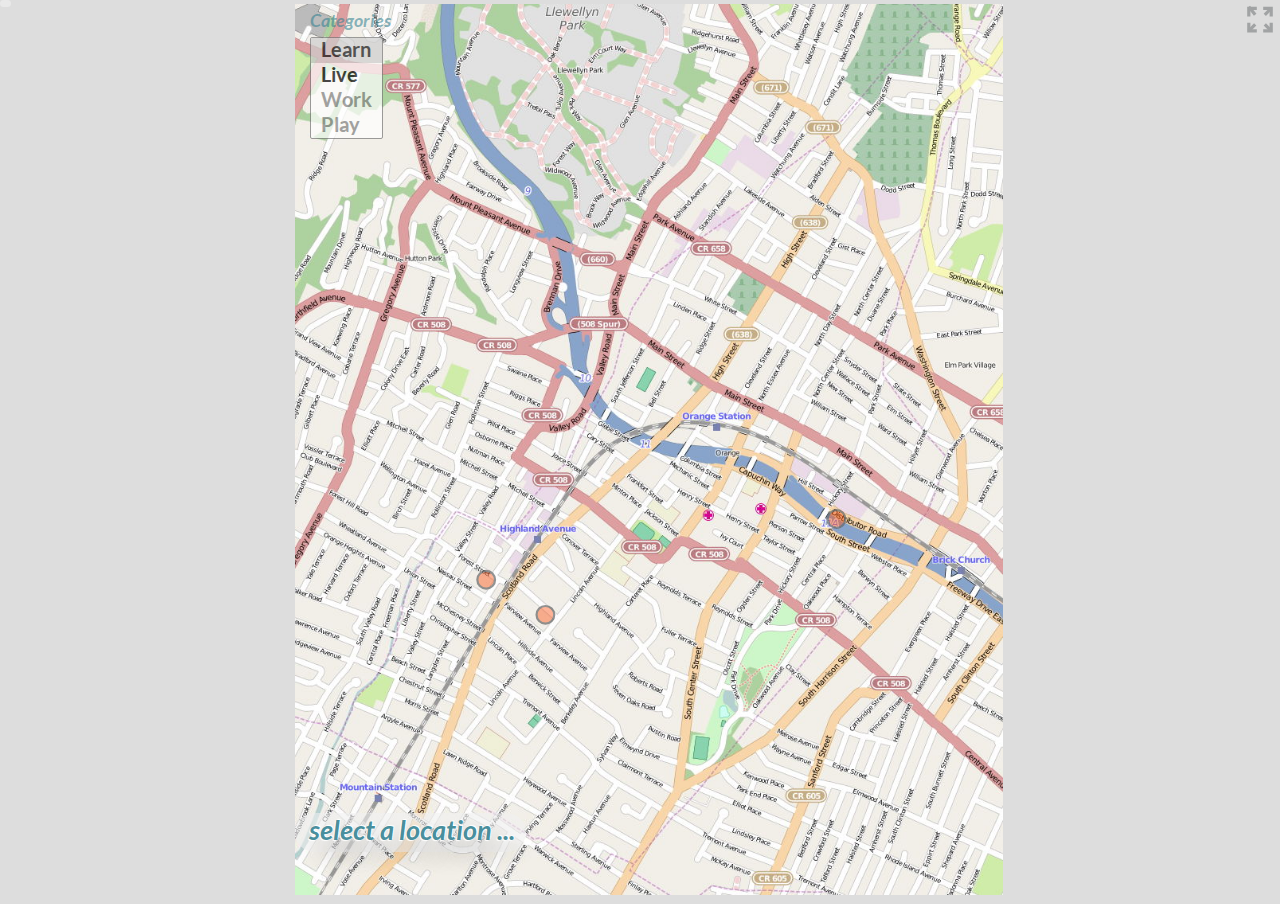
<file: index.html>
<!DOCTYPE html>
<html>
  <head>
    <meta content='text/html;charset=utf-8' http-equiv='Content-Type'>
    <meta content='IE=edge,chrome=1' http-equiv='X-UA-Compatible'>
    <title>Orange (simple map)</title>
    <link href='stylesheets/fonts.css' rel='stylesheet' type='text/css'>
    <link href='stylesheets/common.css' rel='stylesheet' type='text/css'>
    <link href='stylesheets/map.css' rel='stylesheet' type='text/css'>
    <link href='stylesheets/video.css' rel='stylesheet' type='text/css'>
    <link href='stylesheets/fullscreen.css' rel='stylesheet' type='text/css'>
    <script src="vendor/d3.v3/d3.v3.js" type="text/javascript"></script>
    <script src="vendor/gl-matrix/gl-matrix.js" type="text/javascript"></script>
    <script src="javascript/fullscreen.js" type="text/javascript"></script>
    <script src="javascript/orange-data.js" type="text/javascript"></script>
    <script src="javascript/transform.js" type="text/javascript"></script>
    <script src="javascript/common.js" type="text/javascript"></script>
    <script src="javascript/video.js" type="text/javascript"></script>
    <script src="javascript/map.js" type="text/javascript"></script>
  </head>
  <style type="text/css">
    body {
      margin: 0.5em 1.0em;
    }
    div#documentation {
      font-size: 95%;
    }
    .parenthetical {
      padding-left: 0.5em;
      font-size: 90%;
      font-style: italic;
    }
  </style>
  <body>
    <div id="content-container">
      <img id="map-image" class="fadeable" src="images/orange-889x1119.jpg">
      <div id="touchme" class="fadeable">select a location ...</div>
      <form action="#" id="menu">
        <fieldset>
          <label for="categoryMenu">Categories</label>
          <select name="categoryMenu" id="categoryMenu" multiple>
            <option value="learn" selected>Learn</option>
            <option value="live">Live</option>
            <option value="work" disabled>Work</option>
            <option value="lplay" disabled>Play</option>
          </select>
        </fieldset>
      </form>
    </div>
  </body>
</html>
</file>
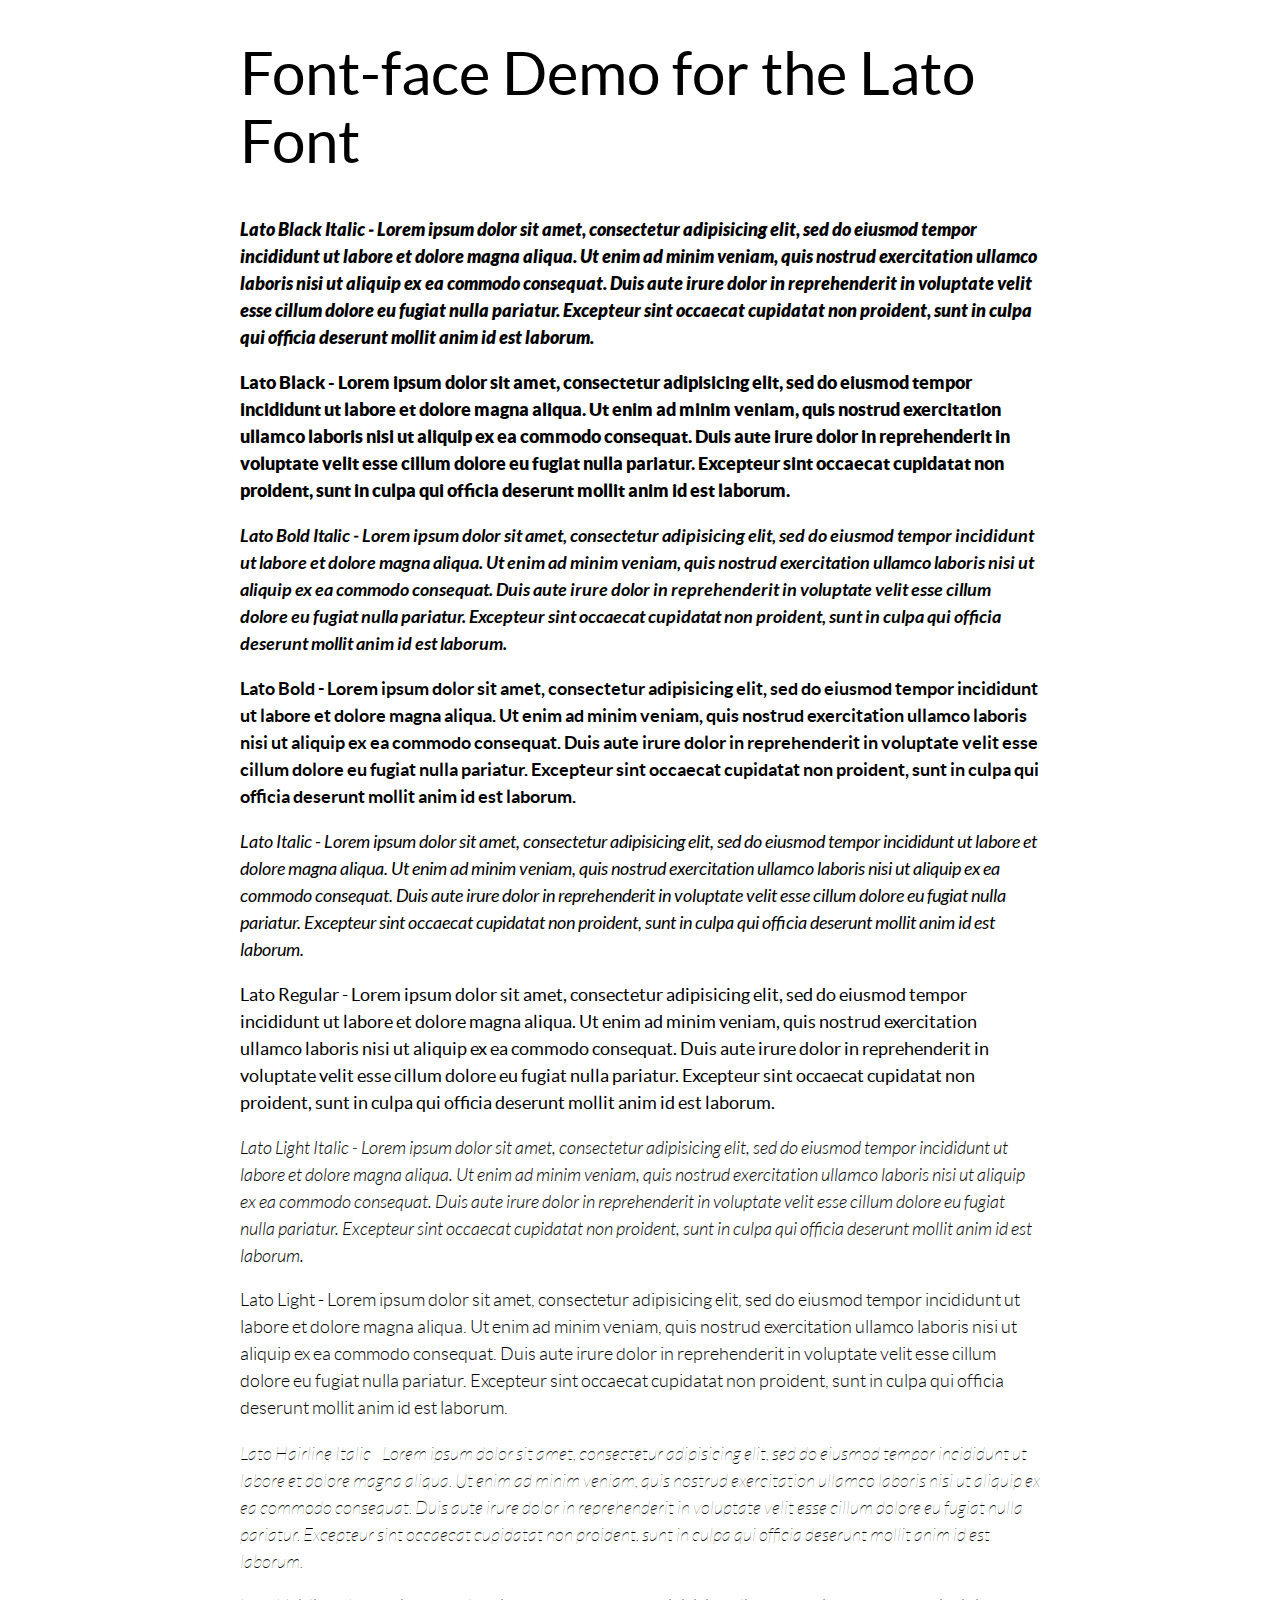
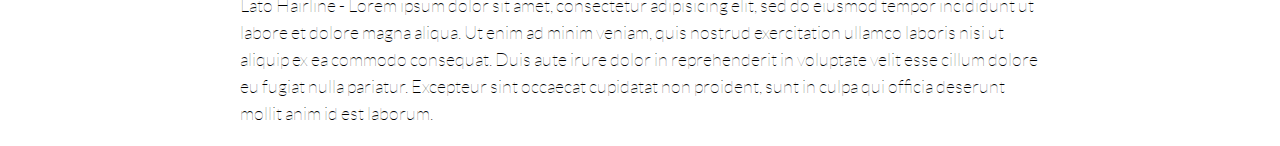
<file: stylesheets/fonts/lato-fontfacekit/demo.html>
<!DOCTYPE html PUBLIC "-//W3C//DTD XHTML 1.0 Strict//EN"
	"http://www.w3.org/TR/xhtml1/DTD/xhtml1-strict.dtd">

<html xmlns="http://www.w3.org/1999/xhtml" xml:lang="en" lang="en">
<head>
	<meta http-equiv="Content-Type" content="text/html; charset=utf-8"/>

	<title>Font Face Demo</title>
	<link rel="stylesheet" href="stylesheet.css" type="text/css" charset="utf-8">
	<style type="text/css" media="screen">
		h1.fontface {font: 60px/68px 'LatoRegular', Arial, sans-serif;letter-spacing: 0;}

		p.style1 {font: 18px/27px 'LatoBlackItalic', Arial, sans-serif;}
		p.style2 {font: 18px/27px 'LatoBlack', Arial, sans-serif;}
		p.style3 {font: 18px/27px 'LatoBoldItalic', Arial, sans-serif;}
		p.style4 {font: 18px/27px 'LatoBold', Arial, sans-serif;}
		p.style5 {font: 18px/27px 'LatoItalic', Arial, sans-serif;}
		p.style6 {font: 18px/27px 'LatoRegular', Arial, sans-serif;}
		p.style7 {font: 18px/27px 'LatoLightItalic', Arial, sans-serif;}
		p.style8 {font: 18px/27px 'LatoLight', Arial, sans-serif;}
		p.style9 {font: 18px/27px 'LatoHairlineItalic', Arial, sans-serif;}
		p.style10 {font: 18px/27px 'LatoHairline', Arial, sans-serif;}
		
		#container {
			width: 800px;
			margin-left: auto;
			margin-right: auto;
		}
	</style>
</head>

<body>
	<div id="container">
		<h1 class="fontface">Font-face Demo for the Lato Font</h1>
	
	 

	<p class="style1">Lato Black Italic - Lorem ipsum dolor sit amet, consectetur adipisicing elit, sed do eiusmod tempor incididunt ut labore et dolore magna aliqua. Ut enim ad minim veniam, quis nostrud exercitation ullamco laboris nisi ut aliquip ex ea commodo consequat. Duis aute irure dolor in reprehenderit in voluptate velit esse cillum dolore eu fugiat nulla pariatur. Excepteur sint occaecat cupidatat non proident, sunt in culpa qui officia deserunt mollit anim id est laborum.</p>

	 

	<p class="style2">Lato Black - Lorem ipsum dolor sit amet, consectetur adipisicing elit, sed do eiusmod tempor incididunt ut labore et dolore magna aliqua. Ut enim ad minim veniam, quis nostrud exercitation ullamco laboris nisi ut aliquip ex ea commodo consequat. Duis aute irure dolor in reprehenderit in voluptate velit esse cillum dolore eu fugiat nulla pariatur. Excepteur sint occaecat cupidatat non proident, sunt in culpa qui officia deserunt mollit anim id est laborum.</p>

	 

	<p class="style3">Lato Bold Italic - Lorem ipsum dolor sit amet, consectetur adipisicing elit, sed do eiusmod tempor incididunt ut labore et dolore magna aliqua. Ut enim ad minim veniam, quis nostrud exercitation ullamco laboris nisi ut aliquip ex ea commodo consequat. Duis aute irure dolor in reprehenderit in voluptate velit esse cillum dolore eu fugiat nulla pariatur. Excepteur sint occaecat cupidatat non proident, sunt in culpa qui officia deserunt mollit anim id est laborum.</p>

	 

	<p class="style4">Lato Bold - Lorem ipsum dolor sit amet, consectetur adipisicing elit, sed do eiusmod tempor incididunt ut labore et dolore magna aliqua. Ut enim ad minim veniam, quis nostrud exercitation ullamco laboris nisi ut aliquip ex ea commodo consequat. Duis aute irure dolor in reprehenderit in voluptate velit esse cillum dolore eu fugiat nulla pariatur. Excepteur sint occaecat cupidatat non proident, sunt in culpa qui officia deserunt mollit anim id est laborum.</p>

	 

	<p class="style5">Lato Italic - Lorem ipsum dolor sit amet, consectetur adipisicing elit, sed do eiusmod tempor incididunt ut labore et dolore magna aliqua. Ut enim ad minim veniam, quis nostrud exercitation ullamco laboris nisi ut aliquip ex ea commodo consequat. Duis aute irure dolor in reprehenderit in voluptate velit esse cillum dolore eu fugiat nulla pariatur. Excepteur sint occaecat cupidatat non proident, sunt in culpa qui officia deserunt mollit anim id est laborum.</p>

	 

	<p class="style6">Lato Regular - Lorem ipsum dolor sit amet, consectetur adipisicing elit, sed do eiusmod tempor incididunt ut labore et dolore magna aliqua. Ut enim ad minim veniam, quis nostrud exercitation ullamco laboris nisi ut aliquip ex ea commodo consequat. Duis aute irure dolor in reprehenderit in voluptate velit esse cillum dolore eu fugiat nulla pariatur. Excepteur sint occaecat cupidatat non proident, sunt in culpa qui officia deserunt mollit anim id est laborum.</p>

	 

	<p class="style7">Lato Light Italic - Lorem ipsum dolor sit amet, consectetur adipisicing elit, sed do eiusmod tempor incididunt ut labore et dolore magna aliqua. Ut enim ad minim veniam, quis nostrud exercitation ullamco laboris nisi ut aliquip ex ea commodo consequat. Duis aute irure dolor in reprehenderit in voluptate velit esse cillum dolore eu fugiat nulla pariatur. Excepteur sint occaecat cupidatat non proident, sunt in culpa qui officia deserunt mollit anim id est laborum.</p>

	 

	<p class="style8">Lato Light - Lorem ipsum dolor sit amet, consectetur adipisicing elit, sed do eiusmod tempor incididunt ut labore et dolore magna aliqua. Ut enim ad minim veniam, quis nostrud exercitation ullamco laboris nisi ut aliquip ex ea commodo consequat. Duis aute irure dolor in reprehenderit in voluptate velit esse cillum dolore eu fugiat nulla pariatur. Excepteur sint occaecat cupidatat non proident, sunt in culpa qui officia deserunt mollit anim id est laborum.</p>

	 

	<p class="style9">Lato Hairline Italic - Lorem ipsum dolor sit amet, consectetur adipisicing elit, sed do eiusmod tempor incididunt ut labore et dolore magna aliqua. Ut enim ad minim veniam, quis nostrud exercitation ullamco laboris nisi ut aliquip ex ea commodo consequat. Duis aute irure dolor in reprehenderit in voluptate velit esse cillum dolore eu fugiat nulla pariatur. Excepteur sint occaecat cupidatat non proident, sunt in culpa qui officia deserunt mollit anim id est laborum.</p>

	 

	<p class="style10">Lato Hairline - Lorem ipsum dolor sit amet, consectetur adipisicing elit, sed do eiusmod tempor incididunt ut labore et dolore magna aliqua. Ut enim ad minim veniam, quis nostrud exercitation ullamco laboris nisi ut aliquip ex ea commodo consequat. Duis aute irure dolor in reprehenderit in voluptate velit esse cillum dolore eu fugiat nulla pariatur. Excepteur sint occaecat cupidatat non proident, sunt in culpa qui officia deserunt mollit anim id est laborum.</p>

		</div>
</body>
</html>
</file>
<file: stylesheets/fonts.css>
/* Lato */

@font-face {
  font-family: "Lato";
  font-style: normal;
  font-weight: 300;
  src: url("fonts/lato-fontfacekit/Lato-Lig-webfont.eot"), url("fonts/lato-fontfacekit/Lato-Lig-webfont.ttf") format("truetype"); }

@font-face {
  font-family: "Lato";
  font-style: italic;
  font-weight: normal;
  src: url("fonts/lato-fontfacekit/Lato-LigIta-webfont.eot"), url("fonts/lato-fontfacekit/Lato-LigIta-webfont.ttf") format("truetype"); }

@font-face {
  font-family: "Lato";
  font-style: normal;
  font-weight: normal;
  src: url("fonts/lato-fontfacekit/Lato-Reg-webfont.eot"), url("fonts/lato-fontfacekit/Lato-Reg-webfont.ttf") format("truetype"); }

@font-face {
  font-family: "Lato";
  font-style: italic;
  font-weight: normal;
  src: url("fonts/lato-fontfacekit/Lato-RegIta-webfont.eot"), url("fonts/lato-fontfacekit/Lato-RegIta-webfont.ttf") format("truetype"); }

@font-face {
  font-family: "Lato";
  font-style: normal;
  font-weight: bold;
  src: url("fonts/lato-fontfacekit/Lato-Bol-webfont.eot"), url("fonts/lato-fontfacekit/Lato-Bol-webfont.ttf") format("truetype"); }

@font-face {
  font-family: "Lato";
  font-style: italic;
  font-weight: bold;
  src: url("fonts/lato-fontfacekit/Lato-BolIta-webfont.eot"), url("fonts/lato-fontfacekit/Lato-BolIta-webfont.ttf") format("truetype"); }

/* Noto Sans */

@font-face {
  font-family: "Noto Sans";
  font-style: normal;
  font-weight: normal;
  src: url("fonts/noto-sans-fontfacekit/web-fonts/notosans_regular_macroman/NotoSans-Regular-webfont.eot"), url("fonts/noto-sans-fontfacekit/web-fonts/notosans_regular_macroman/NotoSans-Regular-webfont.ttf") format("truetype"); }

@font-face {
  font-family: "Noto Sans";
  font-style: italic;
  font-weight: normal;
  src: url("fonts/noto-sans-fontfacekit/web-fonts/notosans_italic_macroman/NotoSans-Italic-webfont.eot"), url("fonts/noto-sans-fontfacekit/web-fonts/notosans_italic_macroman/NotoSans-Italic-webfont.ttf") format("truetype"); }

@font-face {
  font-family: "Noto Sans";
  font-style: normal;
  font-weight: bold;
  src: url("fonts/noto-sans-fontfacekit/web-fonts/notosans_bold_macroman/NotoSans-Bold-webfont.eot"), url("fonts/noto-sans-fontfacekit/web-fonts/notosans_bold_macroman/NotoSans-Bold-webfont.ttf") format("truetype"); }

@font-face {
  font-family: "Noto Sans";
  font-style: italic;
  font-weight: bold;
  src: url("fonts/noto-sans-fontfacekit/web-fonts/notosans_bolditalic_macroman/NotoSans-BoldItalic-webfont.eot"), url("fonts/noto-sans-fontfacekit/web-fonts/notosans_regular_macroman/NotoSans-Regular-webfont.ttf") format("truetype"); }

/* Roboto */

@font-face {
  font-family: "Roboto";
  font-style: normal;
  font-weight: normal;
  src: url("fonts/roboto-fontfacekit/web-fonts/roboto_regular_macroman/Roboto-Regular-webfont.eot"), url("fonts/roboto-fontfacekit/web-fonts/roboto_regular_macroman/Roboto-Regular-webfont.ttf") format("truetype"); }

@font-face {
  font-family: "Roboto";
  font-style: italic;
  font-weight: normal;
  src: url("fonts/roboto-fontfacekit/web-fonts/roboto_italic_macroman/Roboto-Italic-webfont.eot"), url("fonts/roboto-fontfacekit/web-fonts/roboto_italic_macroman/Roboto-Italic-webfont.ttf") format("truetype"); }

@font-face {
  font-family: "Roboto";
  font-style: normal;
  font-weight: bold;
  src: url("fonts/roboto-fontfacekit/web-fonts/roboto_bold_macroman/Roboto-Bold-webfont.eot"), url("fonts/roboto-fontfacekit/web-fonts/roboto_bold_macroman/Roboto-Bold-webfont.ttf") format("truetype"); }

@font-face {
  font-family: "Roboto";
  font-style: italic;
  font-weight: bold;
  src: url("fonts/roboto-fontfacekit/web-fonts/roboto_bolditalic_macroman/Roboto-BoldItalic-webfont.eot"), url("fonts/roboto-fontfacekit/web-fonts/roboto_bolditalic_macroman/Roboto-BoldItalic-webfont.ttf") format("truetype"); }

@font-face {
  font-family: "Roboto";
  font-style: normal;
  font-weight: 900;
  src: url("fonts/roboto-fontfacekit/web-fonts/roboto_black_macroman/Roboto-Black-webfont.eot"), url("fonts/roboto-fontfacekit/web-fonts/roboto_black_macroman/Roboto-Black-webfont.ttf") format("truetype"); }

@font-face {
  font-family: "Roboto";
  font-style: italic;
  font-weight: 900;
  src: url("fonts/roboto-fontfacekit/web-fonts/roboto_blackitalic_macroman/Roboto-BlackItalic-webfont.eot"), url("fonts/roboto-fontfacekit/web-fonts/roboto_blackitalic_macroman/Roboto-BlackItalic-webfont.ttf") format("truetype"); }
</file>
<file: stylesheets/common.css>
html {
  margin: 0em;
  padding: 0em;
  background-color: white;
}

body {
  height: 100%;
  font-size: 1em;
  font-family: 'Lato';
  margin: 0px;
  padding: 0px;
  background-color: white;
}

div#content-container {
  position: relative;
  display: block;
  width: 100%;
  height: 0;
  padding-bottom: 56.25%;
  overflow: hidden;
  background-color: black;
  top:0;
  left: 0;
}

h1 {
  color: #333;
  font-family: 'Lato';
  font-weight: 600;
  font-size: 1.4em;
}
h2 {
  color: #555;
  font-family: 'Lato';
  font-weight: 600;
  font-size: 1.15em;
  margin-top: 0;
}

h3 {
  color: #777;
  font-family: 'Lato';
  font-weight: 600;
  font-size: 1.05em;
}

a {
  text-decoration: none;
  cursor: pointer;
}

button {
  margin: 0px;
  padding: 0.25em 0.5em 0.3em 0.5em;
  font-size: 0.95em;
  font-weight: 600;
  border-radius: 0.8em;
  box-shadow: 2px 1px 1px #999;
  background: -o-linear-gradient(top, #eee 0%, #bbb 100%);
  background: -moz-linear-gradient(top, #eee 0%, #bbb 100%);
  background: -webkit-linear-gradient(top, #eee 0%, #bbb 100%);
  background: -ms-linear-gradient(top, #eee 0%, #bbb 100%);
  background: -webkit-gradient(linear, left top, left bottom, from(#eee), to(#bbb));
  background: linear-gradient(top, #eee 0%, #bbb 100%);
}

button:hover {
  background: -o-linear-gradient(top, #fff 0%, #ccc 100%);
  background: -moz-linear-gradient(top, #fff 0%, #ccc 100%);
  background: -webkit-linear-gradient(top, #fff 0%, #ccc 100%);
  background: -ms-linear-gradient(top, #fff 0%, #ccc 100%);
  background: -webkit-gradient(linear, left top, left bottom, from(#fff), to(#ccc));
  background: linear-gradient(top, #fff 0%, #ccc 100%);
}

p {
  margin: 1.0em 1.0em;
  font-size: 0.95em;
}
ul {
  list-style-type: none;
  margin: 1em 0em 1em 0em;
  padding: 0em 0em 0em 0em;
}

ul li {
  margin: 0.3em 0.2em 0.3em 1.2em;
  padding: 0em 0em 0em 0em;
}

code {
  font-size: 90%;
}
</file>
<file: stylesheets/map.css>
html, body {
  width: 100%;
  height: 100%;
  overflow: hidden;
  background-color: #ddd;
  margin: 0;
  padding: 0;
}

div#content-container {
  display: block;
  position: inherit;
  top:0px;
  left: 0px;
  height: 100%;
  width: auto;
  margin: 0px auto;
  padding: 0px;
  background-color: #ddd;
}

div#content-container img {
  display: block;
  position: inherit;
  top: 0px;
  left: 0px;
  height: 99%;
  margin: 0px;
  padding: 0px;
  opacity: 1;
}

form#menu {
  position: absolute;
  height: 4em;
  width: 8em;
  top: 0.2em;
  left: 0.1em;
  border: none;
  font-family: 'Lato';
  font-size: 2em;
  font-weight: bold;
  font-style: italic;
  color: rgba(48,128,144,0.8);
  opacity: 0.7;
  z-index: 4;
}

form#menu fieldset {
  border: none;
}

form#menu fieldset select {
  margin-top: 0.5em;
  margin-bottom: 0.5em;
}

form#menu fieldset select option {
  border: none;
  font-family: 'Lato';
  font-size: 1.5em;
  font-weight: bold;
  padding-left: 0.5em;
  padding-right: 0.5em;
}

div#touchme {
  position: relative;
  display: inline-block;
  right: 0em;
  bottom: 3em  ;
  text-align: left;
  width: auto;
  height: auto;
  color: rgba(48,128,144,0.9);
  padding: 0.0em 0.4em 0.2em 0.5em;
  text-shadow: #fff -1px 1px 1px, #fff 1px -1px 1px, rgba(0,0,0,0.3) 10px 15px 25px;
  background: rgba(240, 240, 240, 0.6);
  font-family: 'Lato';
  font-size: 3.1em;
  font-weight: bold;
  font-style: italic;
  pointer-events: none;
  border-radius: 0.75em;
  z-index: 5;
}


div.tooltip {
  position: absolute;
  left: 0;
  top: 0;
  text-align: left;
  width: auto;
  max-width: 20em;
  height: auto;
  padding: 0;
  padding: 0.2em 0.3em;
  color: #222;
  text-shadow: #fff -1px 1px 1px, #fff 1px -1px 1px, rgba(0,0,0,0.3) 10px 15px 25px;
  font-family: 'Lato';
  font-size: 2.0em;
  font-weight: 400;
  background: #eee;
  border: 1px;
  border-color: #444;
  border-radius: 1.0em;
  pointer-events: none;
  z-index: 3;
}

div.tooltip p {
  margin: 0.1em 0.2em;
  padding: 0.2em 0.5em;
}

div.details {
  padding-left: 1em;
  font-size: 80%;
}

#svg-container {
  position: absolute;
  z-index: 2;
  height: 100%;
  width: 100%;
  top:0;
  left: 0;
  fill: #fff;
  fill-opacity: 0;
}

.map-svg {
  position: inherit;
  z-index: 2;
}

svg circle.location {
  opacity: 0;
  fill: #ff4f0e;
  fill-opacity: 0.6;
  stroke: #666666;
  stroke-opacity: 1.0; }
  svg circle.waltz {
    opacity: 0.6;
    fill: #ff0030;
    fill-opacity: 0.2;
    stroke: #ff2f0e; }
  svg circle.selected {
    opacity: 1;
    fill: #ff0030;
    fill-opacity: 0.2;
    stroke: #ff2f0e; }
  svg circle:hover {
    opacity: 1;
    fill: #ff0030;
    fill-opacity: 0.2;
    stroke: #ff0000; }
  svg circle.selected:hover {
    opacity: 1;
    fill: #ff0030;
    stroke: #ff2f0e; }

svg text.location {
  font-family: 'Roboto';
  font-size: 1.4em;
  font-weight: 800;
  text-shadow: #fff -1px 1px 1px, #fff 1px -1px 1px;
  opacity: 0;
  fill: #000;
  fill-opacity: 1; }
  svg text.selected {
    opacity: 1;
    fill: #000;
    fill-opacity: 1; }
  svg text.waltz {
    opacity: 1;
    fill: #000;
    background-color: rgba(255,255,255, 0); }
  svg text:hover {
    opacity: 1;
    fill: #000;
    fill-opacity: 1; }
  svg text.selected:hover {
    opacity: 1;
    fill: #000;
    fill-opacity: 1; }
</file>
<file: stylesheets/video.css>
div#content-container video {
  position: absolute;
  display: block;
  padding: 0em;
  top: 10%;
  width: 200px;
  height: auto;
  margin-left: 10px;
  z-index: 3;
}

div.contentItemLocationTip {
  position: absolute;
  text-align: center;
  top: 5px;
  width: 100%;
  height: auto;
  color: #eee;
  padding: 0.3em 1em 0.3em 1em;
  font-size: 2em;
  font-family: 'Roboto';
  font-weight: 900;
  letter-spacing: 0.05em;
  background: rgba(64, 64, 64, 0.2);
  pointer-events: none;
  z-index: 5;
}

div.imageNumberTip {
  position: absolute;
  text-align: center;
  width: auto;
  height: auto;
  top: 25%;
  left: 50%;
  background: rgba(0, 0, 0, 0);
  padding: 0.1em 0.2em;
  font-family: 'Roboto';
  font-size: 8em;
  font-weight: 900;
  letter-spacing: -0.025em;
  color: rgb(255, 182, 12);
  text-shadow: 2px 1px 1px #000;
  pointer-events: none;
  z-index: 5;
}
</file>
<file: stylesheets/fullscreen.css>
.fullscreen {
  position: absolute;
  height: 4em;
  width: 4em;
  top: 0.2em;
  right: 0.1em;
  z-index: 4;
  background-repeat: no-repeat;
  background-size: 90%;
  background-image: url("images/fullscreen.svg"); }

.fullscreen:hover {
  background-repeat: no-repeat;
  background-size: 90%;
  background-image: url("images/fullscreen-dark.svg"); }

body:-moz-full-screen .fullscreen {
  opacity: 0;
  background-repeat: no-repeat;
  background-size: 90%;
  background-image: url("images/fullscreen-exit.svg"); }
  body:-moz-full-screen .fullscreen:hover {
    background-repeat: no-repeat;
    background-size: 90%;
    background-image: url("images/fullscreen-exit-dark.svg"); }

body:-webkit-full-screen .fullscreen {
  opacity: 0;
  background-repeat: no-repeat;
  background-size: 90%;
  background-image: url("images/fullscreen-exit.svg"); }
  body:-webkit-full-screen .fullscreen:hover {
    background-repeat: no-repeat;
    background-size: 90%;
    background-image: url("images/fullscreen-exit-dark.svg"); }

body:-ms-fullscreen .fullscreen {
  opacity: 0;
  background-repeat: no-repeat;
  background-size: 90%;
  background-image: url("images/fullscreen-exit.svg"); }
  body:-ms-fullscreen .fullscreen:hover {
    background-repeat: no-repeat;
    background-size: 90%;
    background-image: url("images/fullscreen-exit-dark.svg"); }

body:fullscreen .fullscreen {
  opacity: 0;
  background-repeat: no-repeat;
  background-size: 90%;
  background-image: url("images/fullscreen-exit.svg"); }
  body:fullscreen .fullscreen:hover {
    background-repeat: no-repeat;
    background-size: 90%;
    background-image: url("images/fullscreen-exit-dark.svg"); }
</file>
<file: stylesheets/fonts/lato-fontfacekit/stylesheet.css>
/* Generated by Font Squirrel (http://www.fontsquirrel.com) on March 12, 2013 06:55:46 PM America/New_York */



@font-face {
    font-family: 'LatoBlackItalic';
    src: url('Lato-BlaIta-webfont.eot');
    src: url('Lato-BlaIta-webfont.eot?#iefix') format('embedded-opentype'),
         url('Lato-BlaIta-webfont.woff') format('woff'),
         url('Lato-BlaIta-webfont.ttf') format('truetype'),
         url('Lato-BlaIta-webfont.svg#LatoBlackItalic') format('svg');
    font-weight: normal;
    font-style: normal;

}

@font-face {
    font-family: 'LatoBlack';
    src: url('Lato-Bla-webfont.eot');
    src: url('Lato-Bla-webfont.eot?#iefix') format('embedded-opentype'),
         url('Lato-Bla-webfont.woff') format('woff'),
         url('Lato-Bla-webfont.ttf') format('truetype'),
         url('Lato-Bla-webfont.svg#LatoBlack') format('svg');
    font-weight: normal;
    font-style: normal;

}

@font-face {
    font-family: 'LatoBoldItalic';
    src: url('Lato-BolIta-webfont.eot');
    src: url('Lato-BolIta-webfont.eot?#iefix') format('embedded-opentype'),
         url('Lato-BolIta-webfont.woff') format('woff'),
         url('Lato-BolIta-webfont.ttf') format('truetype'),
         url('Lato-BolIta-webfont.svg#LatoBoldItalic') format('svg');
    font-weight: normal;
    font-style: normal;

}

@font-face {
    font-family: 'LatoBold';
    src: url('Lato-Bol-webfont.eot');
    src: url('Lato-Bol-webfont.eot?#iefix') format('embedded-opentype'),
         url('Lato-Bol-webfont.woff') format('woff'),
         url('Lato-Bol-webfont.ttf') format('truetype'),
         url('Lato-Bol-webfont.svg#LatoBold') format('svg');
    font-weight: normal;
    font-style: normal;

}

@font-face {
    font-family: 'LatoItalic';
    src: url('Lato-RegIta-webfont.eot');
    src: url('Lato-RegIta-webfont.eot?#iefix') format('embedded-opentype'),
         url('Lato-RegIta-webfont.woff') format('woff'),
         url('Lato-RegIta-webfont.ttf') format('truetype'),
         url('Lato-RegIta-webfont.svg#LatoItalic') format('svg');
    font-weight: normal;
    font-style: normal;

}

@font-face {
    font-family: 'LatoRegular';
    src: url('Lato-Reg-webfont.eot');
    src: url('Lato-Reg-webfont.eot?#iefix') format('embedded-opentype'),
         url('Lato-Reg-webfont.woff') format('woff'),
         url('Lato-Reg-webfont.ttf') format('truetype'),
         url('Lato-Reg-webfont.svg#LatoRegular') format('svg');
    font-weight: normal;
    font-style: normal;

}

@font-face {
    font-family: 'LatoLightItalic';
    src: url('Lato-LigIta-webfont.eot');
    src: url('Lato-LigIta-webfont.eot?#iefix') format('embedded-opentype'),
         url('Lato-LigIta-webfont.woff') format('woff'),
         url('Lato-LigIta-webfont.ttf') format('truetype'),
         url('Lato-LigIta-webfont.svg#LatoLightItalic') format('svg');
    font-weight: normal;
    font-style: normal;

}

@font-face {
    font-family: 'LatoLight';
    src: url('Lato-Lig-webfont.eot');
    src: url('Lato-Lig-webfont.eot?#iefix') format('embedded-opentype'),
         url('Lato-Lig-webfont.woff') format('woff'),
         url('Lato-Lig-webfont.ttf') format('truetype'),
         url('Lato-Lig-webfont.svg#LatoLight') format('svg');
    font-weight: normal;
    font-style: normal;

}

@font-face {
    font-family: 'LatoHairlineItalic';
    src: url('Lato-HaiIta-webfont.eot');
    src: url('Lato-HaiIta-webfont.eot?#iefix') format('embedded-opentype'),
         url('Lato-HaiIta-webfont.woff') format('woff'),
         url('Lato-HaiIta-webfont.ttf') format('truetype'),
         url('Lato-HaiIta-webfont.svg#LatoHairlineItalic') format('svg');
    font-weight: normal;
    font-style: normal;

}

@font-face {
    font-family: 'LatoHairline';
    src: url('Lato-Hai-webfont.eot');
    src: url('Lato-Hai-webfont.eot?#iefix') format('embedded-opentype'),
         url('Lato-Hai-webfont.woff') format('woff'),
         url('Lato-Hai-webfont.ttf') format('truetype'),
         url('Lato-Hai-webfont.svg#LatoHairline') format('svg');
    font-weight: normal;
    font-style: normal;

}
</file>
